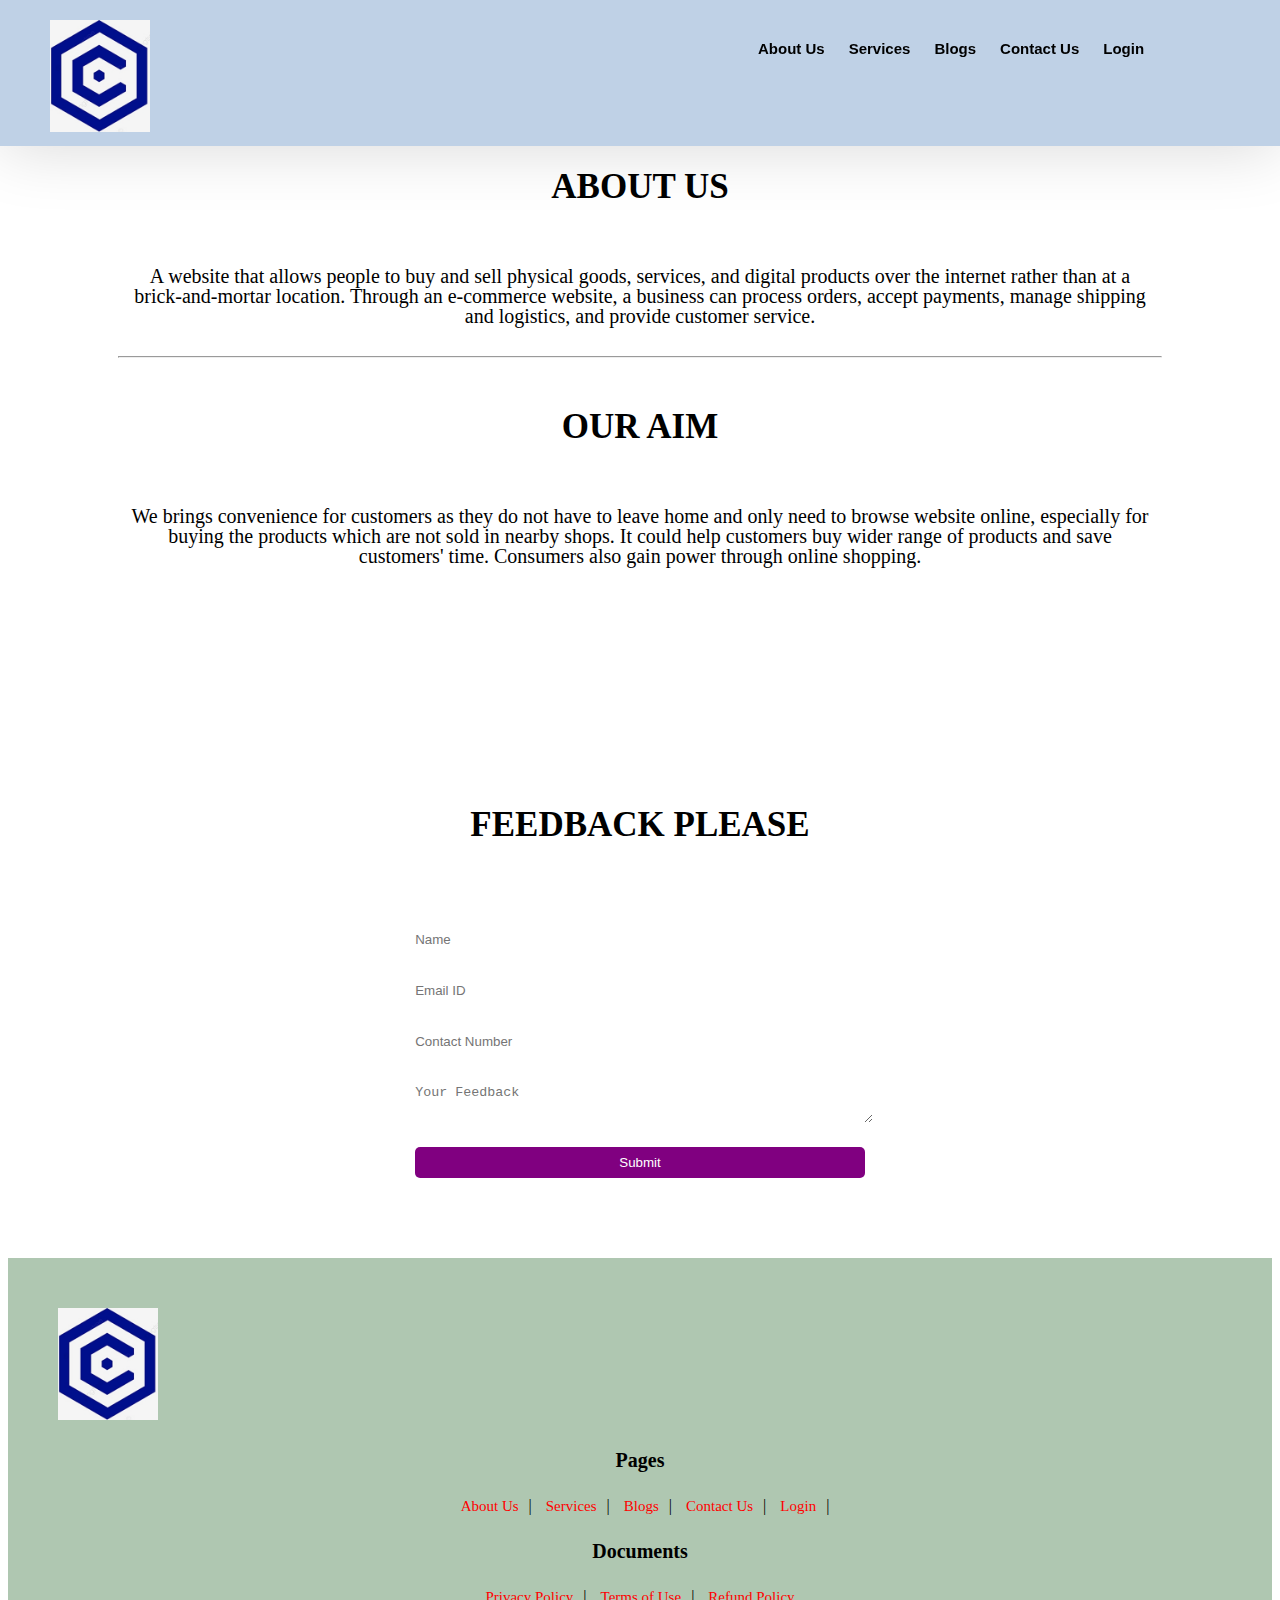
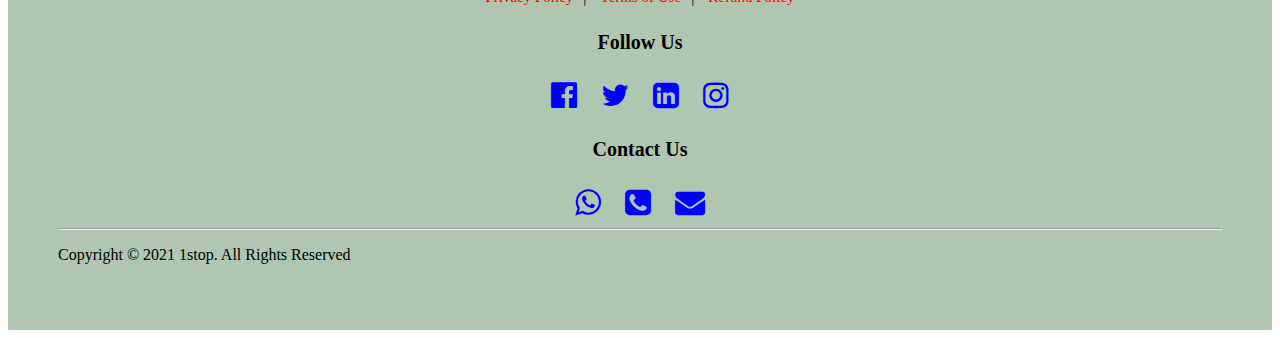
<file: about.html>
<!DOCTYPE html>
<html>
<head>
	<title>About Us</title>
	<link rel="stylesheet" type="text/css" href="style.css">
<link rel="stylesheet" type="text/css" href="https://stackpath.bootstrapcdn.com/font-awesome/4.7.0/css/font-awesome.min.css">	 
</head>
<body>
	<nav class="nav nav_top">
		<div class="logo">
			<a href="index.html"><img src="image/1Stop 01.jpg" width="100">
		</a>
		</div>
		<div class="nav_side">
			<a href="about.html">About Us</a>
			<a href="service.html">Services</a>
			<a href="blog.html">Blogs</a>
			<a href="contact.html">Contact Us</a>
			<a href="login.html">Login</a>
		</div>	
	</nav>

	<div class="about_us">
		<h2>About Us</h2>
		<div class="about_content">
			<p>A website that allows people to buy and sell physical goods, services, and digital products over the internet rather than at a brick-and-mortar location. Through an e-commerce website, a business can process orders, accept payments, manage shipping and logistics, and provide customer service.</p>
		</div>
<hr>
		<h2>Our Aim</h2>
		<p>We brings convenience for customers as they do not have to leave home and only need to browse website online, especially for buying the products which are not sold in nearby shops. It could help customers buy wider range of products and save customers' time. Consumers also gain power through online shopping.</p>
	</div>
<div class="feed">
    <h2>Feedback Please</h2>
    <div class="feed_form" method="POST">
        <form name="submit-googlesheet">
            <input type="text" name="Name" placeholder="Name"><br>
            <input type="email" name="Email" placeholder="Email ID"><br>
            <input type="number" name="Number" placeholder="Contact Number"><br>
            <textarea name="Review" placeholder="Your Feedback"></textarea><br>
            <button type="submit">Submit</button>
        </form>
    </div>
</div>

<footer>
	<div class="footer_logo">
		<a href="index.html"><img src="image/1Stop 01.jpg" width="100"></a>
	<div class="pages">
		<h3>Pages</h3>
		<a href="about.html">About Us</a>|
	    <a href="service.html">Services</a>|
		<a href="">Blogs</a>|
		<a href="contact.html">Contact Us</a>|
		<a href="login.html">Login</a>|
	</div>
	<div class="doc">
		<h3>Documents</h3>
		<a href="">Privacy Policy</a>|
		<a href="">Terms of Use</a>|
		<a href="">Refund Policy</a>
	</div>
	<div class="social">
		<h3>Follow Us</h3>
		<a href="" target="_blank"><i class="fa fa-facebook-official" aria-hidden="true"></i></a>
		<a href="" target="_blank"><i class="fa fa-twitter" aria-hidden="true"></i></a>
		<a href="" target="_blank"><i class="fa fa-linkedin-square" aria-hidden="true"></i></a>
		<a href="" target="_blank"><i class="fa fa-instagram" aria-hidden="true"></i></a>
	</div>
	<div class="contact">
		<h3>Contact Us</h3>
		<a href="https://api.whatsapp.com/send?phone= +919876543210" target="_blank"><i class="fa fa-whatsapp" aria-hidden="true"></i></a>
		<a href="tel: +919876543210"><i class="fa fa-phone-square" aria-hidden="true"></i></a>
		<a href="mailto: support@1stop.ai"><i class="fa fa-envelope" aria-hidden="true"></i></a>
	</div>
	<hr>
	<p>Copyright &copy; 2021 1stop. All Rights Reserved</p>	
	</div>
</footer>
<script type="text/javascript">
     const scriptURL = 'https://script.google.com/macros/s/AKfycbxk4FvSCwl13FJk5w6icchv37B1EZfokmVEDoaI-4CjM0UvQxtbhxSNr-XOLXWbkWcF0g/exec'
            const form = document.forms['submit-googlesheet']
          
            form.addEventListener('submit', e => {
              e.preventDefault()
              fetch(scriptURL, { method: 'POST', body: new FormData(form)})
                .then(response => alert("Thank You for the Feedback!"))
                .catch(error => console.error('Error!', error.message))
            })
</script>
</body>
</html>
</file>
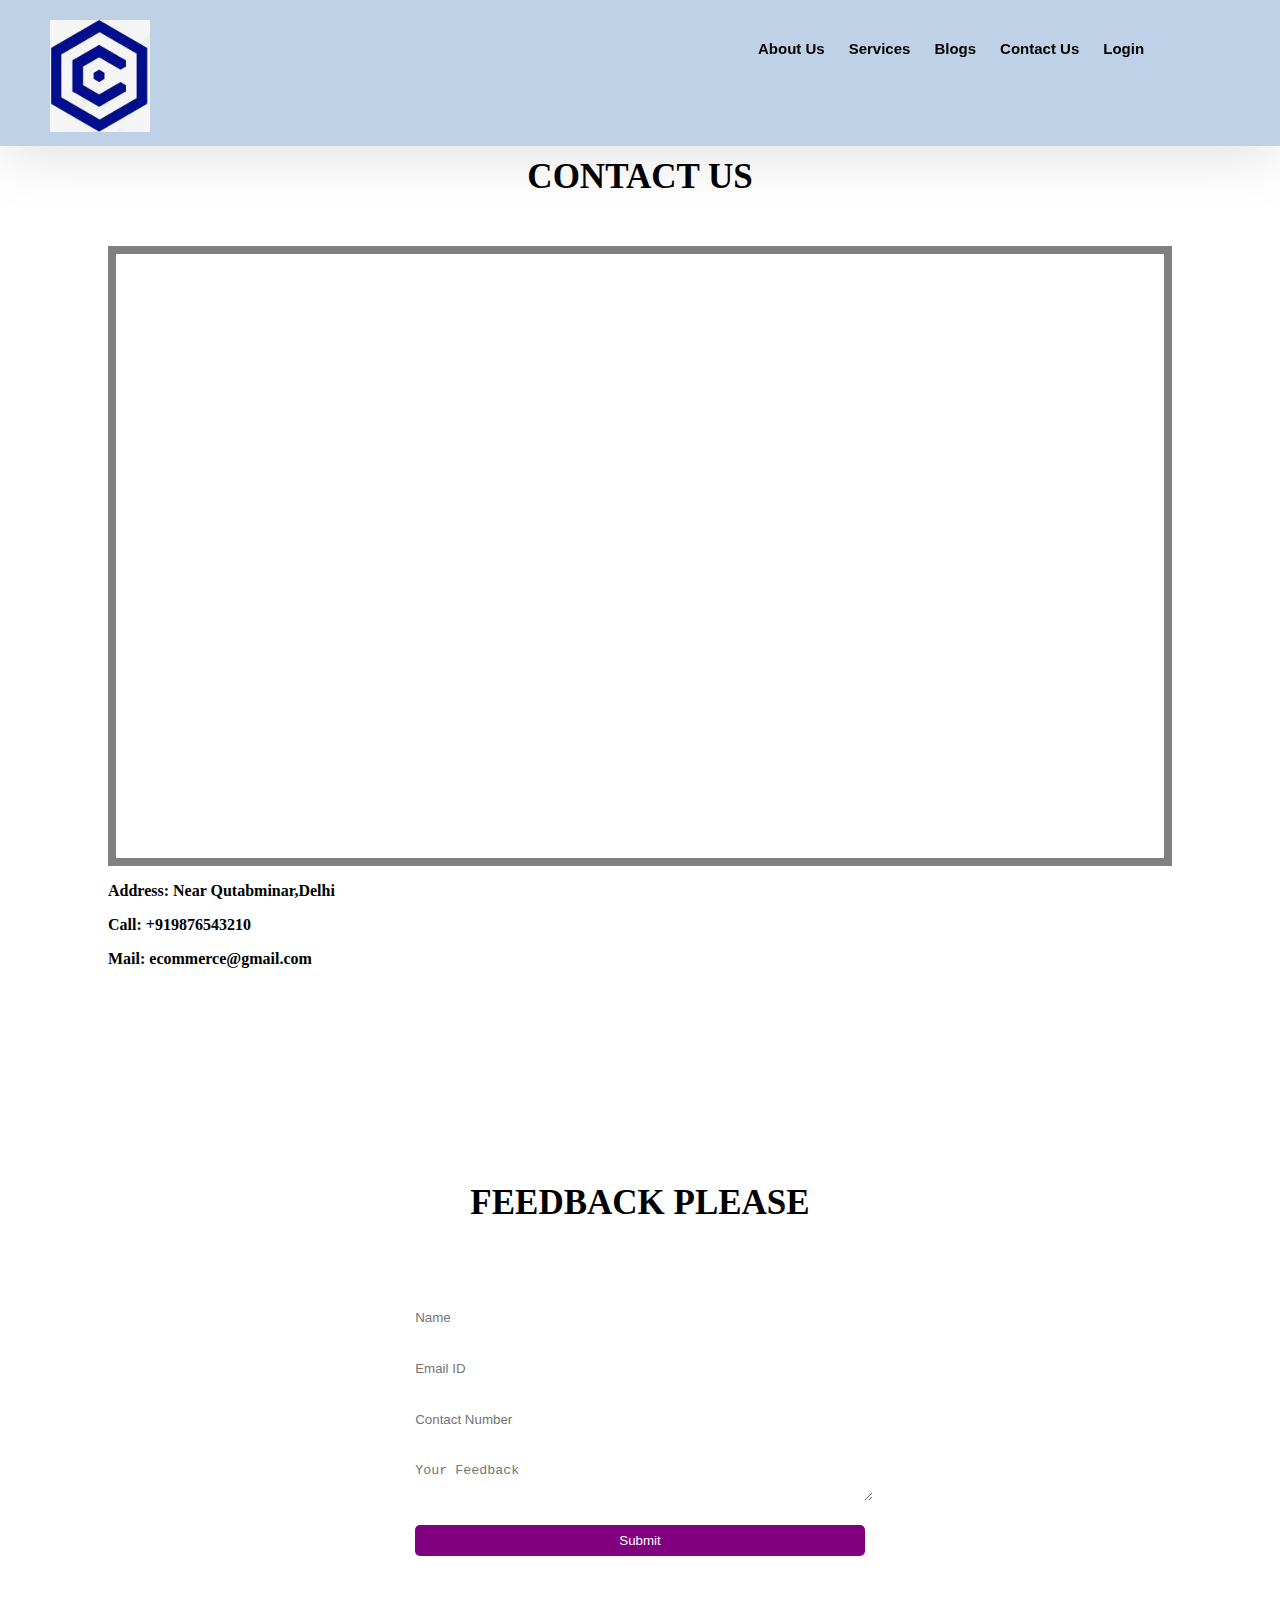
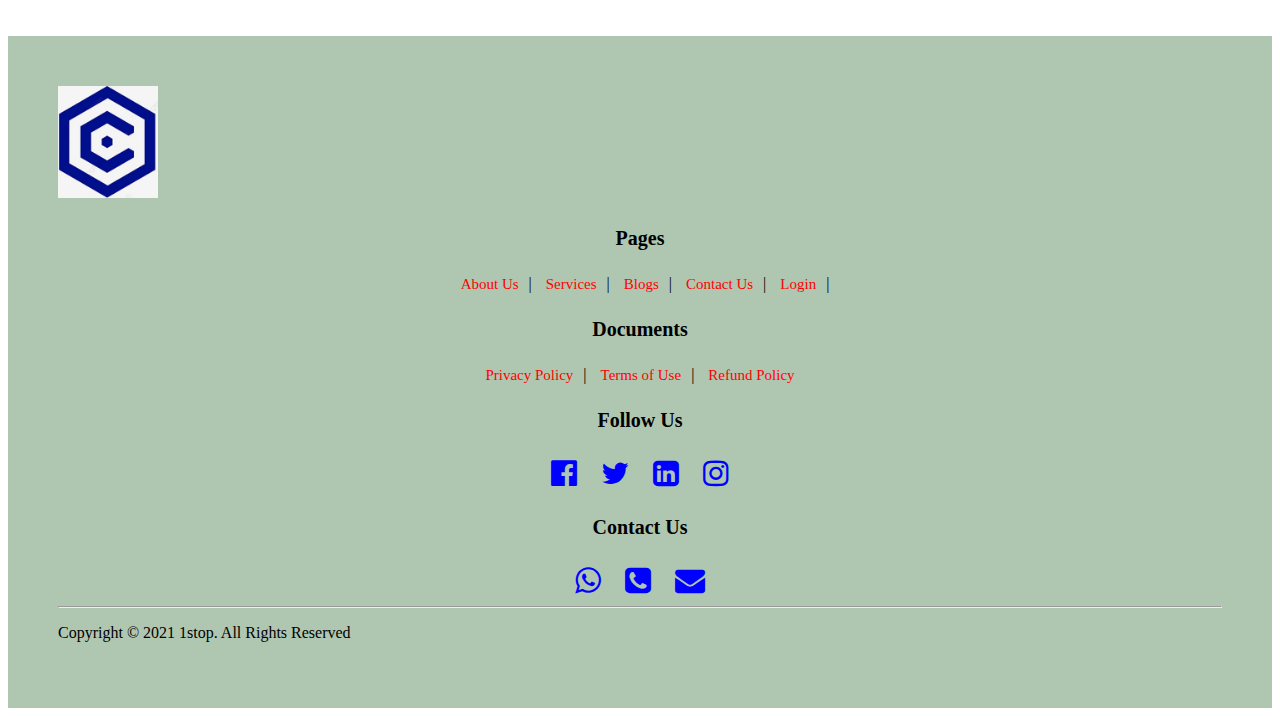
<file: contact.html>
<!DOCTYPE html>
<html>
<head>
	<title>Contact Us</title>
	<link rel="stylesheet" type="text/css" href="style.css">
<link rel="stylesheet" type="text/css" href="https://stackpath.bootstrapcdn.com/font-awesome/4.7.0/css/font-awesome.min.css">	 
</head>
<body>
	<nav class="nav nav_top">
		<div class="logo">
			<a href="index.html"><img src="image/1Stop 01.jpg" width="100">
		</a>
		</div>
		<div class="nav_side">
			<a href="about.html">About Us</a>
			<a href="service.html">Services</a>
			<a href="blog.html">Blogs</a>
			<a href="contact.html">Contact Us</a>
			<a href="login.html">Login</a>
		</div>	
	</nav>

	<div class="contact_container">
		<h2>Contact Us</h2>
		<div class="g_map">
			<iframe src="https://www.google.com/maps/embed?pb=!1m18!1m12!1m3!1d3505.506410214203!2d77.18332901485235!3d28.52449458246046!2m3!1f0!2f0!3f0!3m2!1i1024!2i768!4f13.1!3m3!1m2!1s0x390d1e065dc72379%3A0xf6e7259f610de1d7!2sQutab%20Minar%2C%20Seth%20Sarai%2C%20Mehrauli%2C%20New%20Delhi%2C%20Delhi%20110016!5e0!3m2!1sen!2sin!4v1640020883124!5m2!1sen!2sin" width="100%" height="600" style="border:0;" allowfullscreen="" loading="lazy"></iframe>
		</div>
		<div class="conatct_content">
			<p><b>Address: Near Qutabminar,Delhi</b></p>
			<p><b>Call: +919876543210</b></p>
			<p><b>Mail: ecommerce@gmail.com</b></p>
		</div>
	</div>
<div class="feed">
    <h2>Feedback Please</h2>
    <div class="feed_form" method="POST">
        <form name="submit-googlesheet">
            <input type="text" name="Name" placeholder="Name"><br>
            <input type="email" name="Email" placeholder="Email ID"><br>
            <input type="number" name="Number" placeholder="Contact Number"><br>
            <textarea name="Review" placeholder="Your Feedback"></textarea><br>
            <button type="submit">Submit</button>
        </form>
    </div>
</div>

<footer>
	<div class="footer_logo">
		<a href="index.html"><img src="image/1Stop 01.jpg" width="100"></a>
	<div class="pages">
		<h3>Pages</h3>
		<a href="about.html">About Us</a>|
	    <a href="service.html">Services</a>|
		<a href="">Blogs</a>|
		<a href="contact.html">Contact Us</a>|
		<a href="login.html">Login</a>|
	</div>
	<div class="doc">
		<h3>Documents</h3>
		<a href="">Privacy Policy</a>|
		<a href="">Terms of Use</a>|
		<a href="">Refund Policy</a>
	</div>
	<div class="social">
		<h3>Follow Us</h3>
		<a href="" target="_blank"><i class="fa fa-facebook-official" aria-hidden="true"></i></a>
		<a href="" target="_blank"><i class="fa fa-twitter" aria-hidden="true"></i></a>
		<a href="" target="_blank"><i class="fa fa-linkedin-square" aria-hidden="true"></i></a>
		<a href="" target="_blank"><i class="fa fa-instagram" aria-hidden="true"></i></a>
	</div>
	<div class="contact">
		<h3>Contact Us</h3>
		<a href="https://api.whatsapp.com/send?phone= +919876543210" target="_blank"><i class="fa fa-whatsapp" aria-hidden="true"></i></a>
		<a href="tel: +919876543210"><i class="fa fa-phone-square" aria-hidden="true"></i></a>
		<a href="mailto: support@1stop.ai"><i class="fa fa-envelope" aria-hidden="true"></i></a>
	</div>
	<hr>
	<p>Copyright &copy; 2021 1stop. All Rights Reserved</p>	
	</div>
</footer>
<script type="text/javascript">
     const scriptURL = 'https://script.google.com/macros/s/AKfycbxk4FvSCwl13FJk5w6icchv37B1EZfokmVEDoaI-4CjM0UvQxtbhxSNr-XOLXWbkWcF0g/exec'
            const form = document.forms['submit-googlesheet']
          
            form.addEventListener('submit', e => {
              e.preventDefault()
              fetch(scriptURL, { method: 'POST', body: new FormData(form)})
                .then(response => alert("Thank You for the Feedback!"))
                .catch(error => console.error('Error!', error.message))
            })
</script>
</body>
</html>
</file>
<file: style.css>
.nav{
	background-color: rgb(191, 209, 230);
	z-index: 9;
	padding: 10px;
	padding-left: 50px;
	padding-right: 50px;
	display: flex;
	box-shadow: 0px 3px 65px 0px rgba(0,0,0,.15); 
}
.nav_top{
	position: fixed;
	top: 0;
	right: 0;
	left: 0;
}
.logo{
	float: left;
	width: 60%;
}
.logo img{
	padding-top: 10px;
}
.nav_side{
	float: right;
	width: 40%;
	margin-top: 30px;
}
.nav_side a{
	text-decoration: none;
	margin-right: 20px;
	color: black;
	font-weight: bold;
	font-family: cosmic, sans-serif;
	font-size: 15px;
	justify-content: center;
	align-items: center;
	align-content: center;
	text-align: center;
}
.main{
	background-image: url(https://www.jesusislife.in/wp-content/uploads/2019/05/Savin-NY-Website-Background-Web.jpg);
	background-position: center;
	background-size: cover;
	background-repeat: no-repeat;
	background-attachment: fixed;
	height: 80vh;
}
.main .main_content{
	padding-top: 15%;
	margin-right: 10%;
	margin-left: 10%;
}
.main .main_content h2{
	color: black;
	font-size: 50px;
	font-family: cosmic, sans-serif;
	font-weight: bold;
	text-align: center;
	line-height: 45px;
}
.main .main_content h2 span{
	font-size: 15px;
	opacity: 0.8;
	color: red;
	font-weight: lighter;
	line-height: 10px;
}
.main .main_content .btn{
	margin-top: 75px;
	margin-left: 500px;
}
.main .main_content .btn a{
	text-decoration: none;
	margin: 50px;
	padding: 10px 20px;
	background-color: blue;
	color: black;
	font-family: cosmic, sans-serif;
	text-align: center;
	border: 2px solid white;
	border-radius: 10px;
	transition: .5s;
}
.main .main_content .btn a:hover{
	background-color: black;
	color: orange;
	border: none;
	border-bottom: 4px solid orange;
	transition: 0.5s;
}
.product{
	padding-bottom: 50px;
}
.product h2{
	color: black;
	font-size: 35px;
	text-align: center;
	padding: 20px;
	font-family: 'Franklin Gothic Medium', 'Arial Narrow', Arial, sans-serif;
}
.product .product_container{
	display: flex;
	margin-left: 5%;
	margin-right: 5%;
}
.product .product_container .item{
	width: 33.33%;
	margin: 10px;
	height: auto;
	font-family: 'Times New Roman', Times, serif;
}
.product .product_container .item:hover{
	box-shadow: 0px 3px 65px 0px rgba(0,0,0,.15);
}
.product .product_container .item .item_img{
	width: 100%;
	height: 250px;
	overflow: hidden;
}
.product .product_container .item .item_img img{
	width: 100%;
	height: 250px; 
}
.product .product_container .item .item_content{
	text-align: center;
}
.product .product_container .item .item_content h3{
	padding: 10px;
	font-size: 25px;
	font-family: 'Segoe UI', Tahoma, Geneva, Verdana, sans-serif;
	font-weight: bold;
}
.product .product_container .item .item_content p{
	padding: 10px;
	font-size: 25px;
	font-family: cursive;
}
.product .product_container .item .item_content a{
	text-decoration: none;
	margin: 50px;
	padding: 10px 15px;
	background-color: blue;
	color: black;
	font-family: cosmic, sans-serif;
	text-align: center;
	border: 2px solid white;
	border-radius: 10px;
	transition: .5s;
}
.product .product_container .item .item_content a:hover{
	background-color: black;
	color: orange;
	border: none;
	border-bottom: 4px solid orange;
	transition: 0.5s;
}
.product .product_btn{
	text-align: center;
	margin-top: 50px;
}
.product .product_btn a{
	text-decoration: none;
	margin: 50px;
	padding: 10px 15px;
	background-color: blue;
	color: black;
	font-family: cosmic, sans-serif;
	text-align: center;
	border: 2px solid white;
	border-radius: 10px;
	transition: .5s;
}
.product .product_btn a:hover{
	background-color: black;
	color: orange;
	border: none;
	border-bottom: 4px solid orange;
	transition: 0.5s;
}
.keypoint{
	padding: 50px;
}
.keypoint h2{
	color: black;
	font-size: 35px;
	text-align: center;
	padding: 20px;
	font-family: 'Times New Roman', Times, serif;
	font-weight: bold;
}
.keypoint .key_container{
	display: flex;
}
.keypoint .key_container .key_content{
	width: 40%;
	padding: 20px;
	float: left;
}
.keypoint .key_container .key_content li{
	list-style: none;
	margin: 10px;
	padding: 10px;
	border-left: 2px solid orange;
	color: black;
	text-align: left;
	font-family: 'Trebuchet MS', 'Lucida Sans Unicode', 'Lucida Grande', 'Lucida Sans', Arial, sans-serif;
	box-shadow: 0px 3px 65px 0px rgba(0,0,0,.15);
}
.keypoint .key_container .key_img{
	width: 40%;
	float: right;
	margin-left: 100px;
}
.keypoint .key_container .key_img img{
	width: 100%;
}
.testi{
	padding: 50px;
}
.testi h2{
	color: black;
	font-size: 35px;
	text-align: center;
	padding: 20px;
	text-transform: uppercase;
	font-family: Georgia, 'Times New Roman', Times, serif;
	font-weight: bold;
}
.testi .testi_container{
	margin-right: 10%;
	margin-left: 10%;
	text-align: center;
}
.testi .testi_container .carousel-inner{
	background-color: white;
	box-shadow: none;
}
.testi .testi_container .item{
	width: 100%;
	padding: 20px;
	background-color: white;
	box-shadow: none;
}
.testi .testi_container .item .item_img{
	width: 100%;
	height: 100px;
	overflow: hidden;
}
.testi .testi_container .item .item_img img{
	width: 100px;
	height: 100px;
	border-radius: 50%;
}
.testi .testi_container .item .item_content{
	text-align: center;
}
.testi .testi_container .item .item_content h3{
	padding: 10px;
	font-size: 25px;
	font-family: Cambria, Cochin, Georgia, Times, 'Times New Roman', serif;
}
.testi .testi_container .item .item_content p{
	padding: 10px;
	font-size: 25px;
	font-family: Cambria, Cochin, Georgia, Times, 'Times New Roman', serif;
}
.team{
	padding: 50px;
}
.team h2{
	color: black;
	font-size: 35px;
	text-align: center;
	padding: 20px;
	text-transform: uppercase;
	font-weight: bold;
	font-style: italic;
}
.team .team_container{
	display: flex;
}
.team .team_container .team_video{
	width: 50%;
	padding: 20px;
}
.team .team_container .team_video video{
	width: 100%;
	height: auto;
	border: 10px solid orange;
	outline: none;
}
.team .team_container .team_content{
	width: 40%;
	padding: 20px;
	margin-left: 50px;
}
.team .team_container .team_content p{
	padding: 20px;
	font-size: 30px;
	font-family: cosmic, sans-serif;
	color: blue;
}
.feed{
	padding: 50px;
	background-image: url();
	background-size: cover;
}
.feed h2{
	color: black;
	font-size: 35px;
	text-align: center;
	padding: 20px;
	text-transform: uppercase;
}
.feed .feed_form{
	text-align: center;
}
.feed .feed_form form{
	padding: 20px;
}
.feed .feed_form form input{
	width: 40%;
	margin: 10px;
	padding: 8px;
	outline: none;
	border: none;
}
.feed .feed_form form textarea{
	width: 40%;
	margin: 10px;
	padding: 8px;
	outline: none;
	border: none;
}
.feed .feed_form form button{
	width: 40%;
	margin: 10px;
	padding: 8px;
	outline: none;
	border: none;
	background-color: purple;
	color: white;
	border-radius: 5px;
}
.about_us{
	padding: 110px;
}
.about_us h2{
	color: black;
	font-size: 35px;
	text-align: center;
	padding: 20px;
	font-family: 'Times New Roman', Times, serif;
	text-transform: uppercase;
	font-weight: bold;
}
.about_us p{
	padding: 10px;
	font-size: 20px;
	text-align: center;
	font-family: Georgia, 'Times New Roman', Times, serif;
	line-height: 20px;
}
.contact_container{
	padding: 100px;
}
.contact_container h2{
	color: black;
	font-size: 35px;
	text-align: center;
	padding: 20px;
	font-family: 'Times New Roman', Times, serif;
	text-transform: uppercase;
	font-weight: bold;
}
.contact_container .g_map{
	border: 8px solid grey;
}
.contact_container .contact_content{
	padding: 20px;
}
.contact_container .contact_content p{
	padding: 10px;
	font-size: 13px;
	font-family: cosmic, sans-serif;
	line-height: 20px;
}
footer{
	background-color: #AFC7B1;
	padding: 50px;
}
footer .pages{
	text-align: center;
}
footer .pages h3{
	color: black;
	font-size: 20px;
	font-family: 'Times New Roman', Times, serif;
	padding: 5px;
}
footer .pages a{
	text-decoration: none;
	margin: 10px;
	color: red;
	font-size: 15px;
	font-family: 'Times New Roman', Times, serif;
}
footer .pages a:hover{
	color: white;
}
footer .doc{
	text-align: center;
}
footer .doc h3{
	color: black;
	font-size: 20px;
	font-family: 'Times New Roman', Times, serif;
	padding: 5px;
}
footer .doc a{
	text-decoration: none;
	margin: 10px;
	color: red;
	font-size: 15px;
	font-family: 'Times New Roman', Times, serif;
}
footer .doc a:hover{
	color: white;
}
footer .social{
	text-align: center;
}
footer .social h3{
	color: black;
	font-size: 20px;
	font-family: 'Times New Roman', Times, serif;
	padding: 5px;
}
footer .contact{
	text-align: center;
}
footer .contact h3{
	color: black;
	font-size: 20px;
	font-family: 'Times New Roman', Times, serif;
	padding: 5px;
}
footer .social a{
	text-decoration: none;
	font-size: 30px;
	color: blue;
	margin: 10px
}
footer .social a:hover{
	color: white;
}
footer .contact a{
	text-decoration: none;
	font-size: 30px;
	color: blue;
	margin: 10px
}
footer .contact a:hover{
	color: white;
}
</file>
